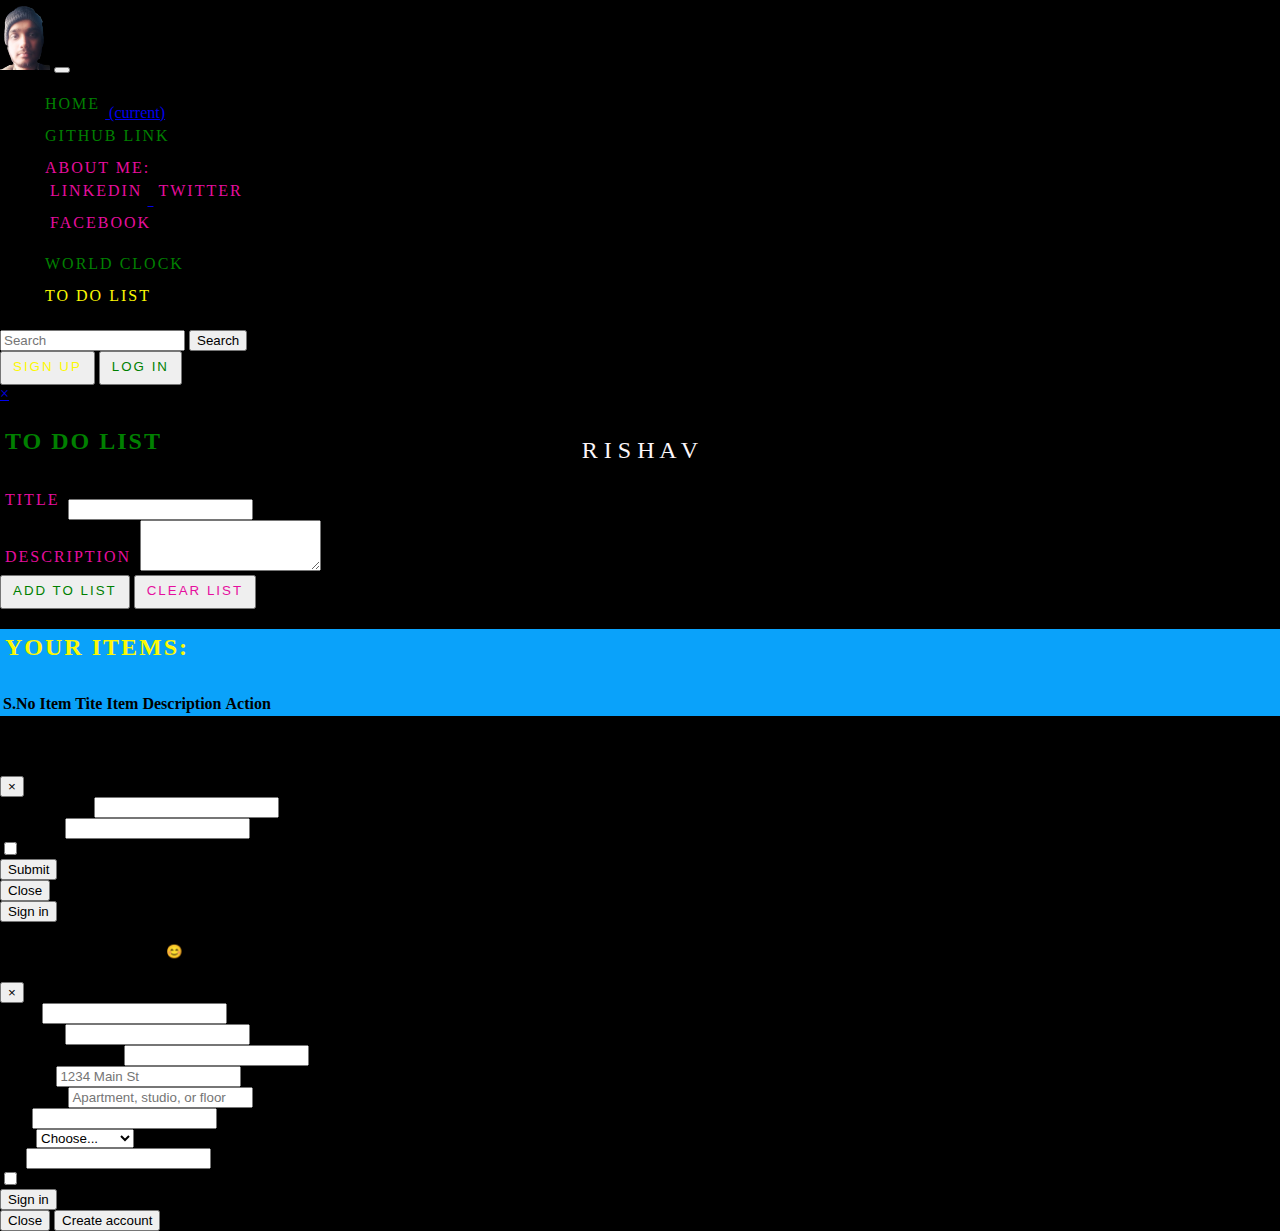
<file: project2.html>
<!doctype html>
<html lang="en">

<head>
    <!-- Required meta tags -->
    <meta charset="utf-8">
     <meta name="description" content="This page is a webpage showing Rishav Chatterjee's portfolio and also lots of features added to it">
          <meta name="keywords" content="world clock,rishav,Rishav Chatterjee Github,machine learning,about me,learn more,rishav chatterjee,github.io,github,to do list">
          <meta name="author" content="Rishav Chatterjee">
    <meta name="viewport" content="width=device-width, initial-scale=1, shrink-to-fit=no">

    <!-- Bootstrap CSS -->
    <link rel="stylesheet" href="https://stackpath.bootstrapcdn.com/bootstrap/4.5.0/css/bootstrap.min.css"
        integrity="sha384-9aIt2nRpC12Uk9gS9baDl411NQApFmC26EwAOH8WgZl5MYYxFfc+NcPb1dKGj7Sk" crossorigin="anonymous">
    <link rel="stylesheet" type='text/css' href="style.css" />
    <link rel="stylesheet" type='text/css' href="style2.css" />
    <link rel="stylesheet" type='text/css' href="style3.css" />
    <link rel="stylesheet" type='text/css' href="logo.css" />
    <title>TO DO List</title>
    <script>
        var bleep = new Audio();
        bleep.src = "button-3.mp3"
    </script>
    <script>
        var magic = new Audio();
        magic.src = "African Coffin Dance Astronomia(PaglaSongs) (2).mp3"
    </script>
</head>

<body>
    <nav class="navbar navbar-dark bg-dark">
        <a class="navbar-brand " id='fort' onmousedown="magic.play()" onmouseover="magic.pause()">
            <img src="1590478061450.png" width="50" height="70" alt="" loading="lazy">
            <c>R I S H A V</c>
        </a>
        <button class="navbar-toggler" type="button" data-toggle="collapse" data-target="#navbarSupportedContent"
            aria-controls="navbarSupportedContent" aria-expanded="false" aria-label="Toggle navigation">
            <span class="navbar-toggler-icon"></span>
        </button>

        <div class="collapse navbar-collapse" id="navbarSupportedContent">
            <ul class="navbar-nav mr-auto">
                <li class="nav-item active">
                    <a class="nav-link" href="index.html" onmousedown="bleep.play()">
                        <d>Home </d>

                        <span class="sr-only">(current)</span>
                    </a>
                </li>
                <li class="nav-item">
                    <a class="nav-link" http-equiv="Refresh" content="0" url="https://www.github.io/rishav-learnerml/"
                        href="https://www.github.io/rishav-learnerml/" onmousedown="bleep.play()">

                        <d>Github Link</d>
                    </a>
                <li class="nav-item dropdown">
                    <e> <a class="nav-link dropdown-toggle" id="navbarDropdown" role="button" data-toggle="dropdown"
                            aria-haspopup="true" aria-expanded="false" onmousedown="bleep.play()">
                            About me:

                            <div class="dropdown-menu" aria-labelledby="navbarDropdown">
                                <a class="nav-link dropdown-item" http-equiv="Refresh" content="0"
                                    url="https://www.linkedin.com/in/rishav-chatterjee-384505173"
                                    href="https://www.linkedin.com/in/rishav-chatterjee-384505173"
                                    onmousedown="bleep.play()">
                                    <e>Linkedin</e>
                                </a>
                                <a class="nav-link dropdown-item" http-equiv="Refresh" content="0"
                                    url="https://twitter.com/RishavC00072508" href="https://twitter.com/RishavC00072508"
                                    onmousedown="bleep.play()">
                                    <e>Twitter</e>
                                </a>
                                <div class="dropdown-divider"></div>
                                <a class="nav-link dropdown-item" http-equiv="Refresh" content="0"
                                    url="https://www.facebook.com/rishav.chatterjee.940"
                                    href="https://www.facebook.com/rishav.chatterjee.940" onmousedown="bleep.play()">
                                    <e>Facebook</e>
                                </a>
                    </e>
        </div>

        </li>
        <li class="nav-item">
            <a class="nav-link active" http-equiv="Refresh" content="0"
            url="https://www.timeanddate.com/worldclock/" href="https://www.timeanddate.com/worldclock/"  onmousedown="bleep.play()">
                <d>World Clock</d>
            </a>
        </li>
        <li class="nav-item">
            <a class="nav-link active" href="#items"  onmousedown="bleep.play()">
                <f>To Do List</df>
            </a>
        </li>

        </ul>
        <form class="form-inline my-2 my-lg-0">
            <input class="form-control mr-sm-2" type="search" placeholder="Search" aria-label="Search">
            <button class="btn btn-outline-success my-2 my-sm-0" type="submit"
                onmousedown="bleep.play()">Search</button>
        </form>
        <button class="btn  my-2  mx-1" data-toggle="modal" data-target="#signupModal" onmousedown="bleep.play()">
            <f>Sign Up</f>
        </button>
        <button class="btn  my-2  mx-1" data-toggle="modal" data-target="#loginModal" onmousedown="bleep.play()">
            <d>Log in</d>
        </button>
        </div>
    </nav>
     <div class="alert alert-warning alert-dismissible">
        <a href="#" class="close" data-dismiss="alert" aria-label="close">&times;</a>
        <strong>Hey!! I know you've a lot to do!!</strong>  Add your important tasks here!!
    </div>
    <div class="container my-5">
        <h2 class="text-center">
            <d>To DO List</d>
        </h2>

        <div class="form-group">
            <label for="title">
                <e>Title</e>
            </label>
            <input type="text" class="form-control" id="title" aria-describedby="emailHelp">
            <small id="emailHelp" class="form-text text-muted">Add an item to the List</small>
        </div>
        <div class="form-group">
            <label for="description">
                <e>Description</e>
            </label>
            <textarea class="form-control" id="description" rows="3"></textarea>
        </div>

        <button  id="add" class="btn btn-outline-success" onmousedown="bleep.play()">
            <d>Add to List</d>
        </button>
        <button  id="clear" class="btn btn-outline-danger" onclick="clearStorage()" onmousedown="bleep.play()">
            <e>Clear List</e>
        </button>


        <div id="items" class="my-5" style="background-color:rgb(10, 162, 250) ;">
            <h2>
                <f>Your Items:</f>
            </h2>
            <table class="table">
                <thead>
                    <tr>
                        <th scope="col">S.No</th>
                        <th scope="col">Item Tite</th>
                        <th scope="col">Item Description</th>
                        <th scope="col">Action</th>

                    </tr>
                </thead>
                <tbody id="tablebody">
                    <tr>
                        <th scope="row">1</th>
                        <td>Get Some Coffee!!</td>
                        <td>You need coffee as you're a coder!</td>
                        <td><button class="btn btn-sm btn-outline-danger">Delete</button></td>
                    </tr>

                </tbody>
            </table>
        </div>
    </div>

    <!--login Modal -->
    <div class="modal fade" id="loginModal" tabindex="-1" role="dialog" aria-labelledby="loginModalLabel"
        aria-hidden="true">
        <div class="modal-dialog">
            <div class="modal-content">
                <div class="modal-header">
                    <h5 class="modal-title" id="loginModalLabel">Login to Rishav's website</h5>
                    <button type="button" class="close" data-dismiss="modal" aria-label="Close">
                        <span aria-hidden="true">&times;</span>
                    </button>
                </div>
                <div class="modal-body">
                    <form>
                        <div class="form-group">
                            <label for="exampleInputEmail1">Email address</label>
                            <input type="email" class="form-control" id="exampleInputEmail1"
                                aria-describedby="emailHelp">
                            <small id="emailHelp" class="form-text text-muted">We'll never share your email with
                                anyone else.</small>
                        </div>
                        <div class="form-group">
                            <label for="exampleInputPassword1">Password</label>
                            <input type="password" class="form-control" id="exampleInputPassword1">
                        </div>
                        <div class="form-group form-check">
                            <input type="checkbox" class="form-check-input" id="exampleCheck1">
                            <label class="form-check-label" for="exampleCheck1">Check me out</label>
                        </div>
                        <button type="submit" class="btn btn-primary">Submit</button>
                    </form>
                </div>

                <button type="button" class="btn-outline-danger" data-dismiss="modal">Close</button>


            </div>
        </div>
        <button type="submit" class="btn btn-primary">Sign in</button>

    </div>

    <!--signup Modal -->
    <div class="modal fade" id="signupModal" tabindex="-1" role="dialog" aria-labelledby="signupModalLabel"
        aria-hidden="true">
        <div class="modal-dialog">
            <div class="modal-content">
                <div class="modal-header">
                    <h5 class="modal-title" id="signupModalLabel">Get an account in my website😊</h5>
                    <button type="button" class="close" data-dismiss="modal" aria-label="Close">
                        <span aria-hidden="true">&times;</span>
                    </button>
                </div>
                <div class="modal-body">
                    <form>
                        <div class="form-row">
                            <div class="form-group col-md-6">
                                <label for="inputEmail4">Email</label>
                                <input type="email" class="form-control" id="inputEmail4">
                            </div>
                            <div class="form-group col-md-6">
                                <label for="inputPassword4">Password</label>
                                <input type="password" class="form-control" id="inputPassword4">
                            </div>
                            <div class="form-group col-md-6">
                                <label for="inputPassword4"> Confirm Password</label>
                                <input type="password" class="form-control" id="inputPassword4">
                            </div>
                        </div>
                        <div class="form-group">
                            <label for="inputAddress">Address</label>
                            <input type="text" class="form-control" id="inputAddress" placeholder="1234 Main St">
                        </div>
                        <div class="form-group">
                            <label for="inputAddress2">Address 2</label>
                            <input type="text" class="form-control" id="inputAddress2"
                                placeholder="Apartment, studio, or floor">
                        </div>
                        <div class="form-row">
                            <div class="form-group col-md-6">
                                <label for="inputCity">City</label>
                                <input type="text" class="form-control" id="inputCity">
                            </div>
                            <div class="form-group col-md-4">
                                <label for="inputState">State</label>
                                <select id="inputState" class="form-control">
                                    <option selected>Choose...</option>
                                    <option>West Bengal</option>
                                </select>
                            </div>
                            <div class="form-group col-md-2">
                                <label for="inputZip">Zip</label>
                                <input type="text" class="form-control" id="inputZip">
                            </div>
                        </div>
                        <div class="form-group">
                            <div class="form-check">
                                <input class="form-check-input" type="checkbox" id="gridCheck">
                                <label class="form-check-label" for="gridCheck">
                                    Check me out
                                </label>
                            </div>
                        </div>
                        <button type="submit" class="btn btn-primary">Sign in</button>
                    </form>
                </div>
                <div class="modal-footer">
                    <button type="button" class="btn-outline-danger" data-dismiss="modal">Close</button>
                    <button type="button" class="btn btn-primary">Create account</button>

                </div>
            </div>
        </div>
    </div>

    <!-- Optional JavaScript -->
    <!-- jQuery first, then Popper.js, then Bootstrap JS -->
    <script src="https://code.jquery.com/jquery-3.5.1.slim.min.js"
        integrity="sha384-DfXdz2htPH0lsSSs5nCTpuj/zy4C+OGpamoFVy38MVBnE+IbbVYUew+OrCXaRkfj"
        crossorigin="anonymous"></script>
    <script src="https://cdn.jsdelivr.net/npm/popper.js@1.16.0/dist/umd/popper.min.js"
        integrity="sha384-Q6E9RHvbIyZFJoft+2mJbHaEWldlvI9IOYy5n3zV9zzTtmI3UksdQRVvoxMfooAo"
        crossorigin="anonymous"></script>
    <script src="https://stackpath.bootstrapcdn.com/bootstrap/4.5.0/js/bootstrap.min.js"
        integrity="sha384-OgVRvuATP1z7JjHLkuOU7Xw704+h835Lr+6QL9UvYjZE3Ipu6Tp75j7Bh/kR0JKI"
        crossorigin="anonymous"></script>
    <script>
       function getAndUpdate(){
                console.log("Updating List...");
                tit = document.getElementById('title').value;
                desc = document.getElementById('description').value;
                if (localStorage.getItem('itemsJson')==null){
                    itemJsonArray = [];
                    itemJsonArray.push([tit, desc]);
                    localStorage.setItem('itemsJson', JSON.stringify(itemJsonArray))
                }
                else{
                    itemJsonArrayStr = localStorage.getItem('itemsJson')
                    itemJsonArray = JSON.parse(itemJsonArrayStr);
                    itemJsonArray.push([tit, desc]);
                    localStorage.setItem('itemsJson', JSON.stringify(itemJsonArray))
                }
                update();
            }

            function update(){
                if (localStorage.getItem('itemsJson')==null){
                    itemJsonArray = []; 
                    localStorage.setItem('itemsJson', JSON.stringify(itemJsonArray))
                } 
                else{
                    itemJsonArrayStr = localStorage.getItem('itemsJson')
                    itemJsonArray = JSON.parse(itemJsonArrayStr); 
                }
                // Populate the table
                let tablebody = document.getElementById("tablebody");
                let str = "";
                itemJsonArray.forEach((element, index) => {
                    str += `
                    <tr>
                    <th scope="row">${index + 1}</th>
                    <td>${element[0]}</td>
                    <td>${element[1]}</td> 
                    <td><button class="btn btn-sm btn-outline-danger" onclick="deleted(${index})">Delete</button></td> 
                    </tr>`; 
                });
                tablebody.innerHTML = str;
            }
            add = document.getElementById("add");
            add.addEventListener("click", getAndUpdate);
            update();
            function deleted(itemIndex){
                console.log("Delete", itemIndex);
                itemJsonArrayStr = localStorage.getItem('itemsJson')
                itemJsonArray = JSON.parse(itemJsonArrayStr);
                // Delete itemIndex element from the array
                itemJsonArray.splice(itemIndex, 1);
                localStorage.setItem('itemsJson', JSON.stringify(itemJsonArray));
                update();

            }
            function clearStorage(){
                if (confirm("Do you areally want to clear?")){
                console.log('Clearing the storage')
                localStorage.clear();
                update()
                }
            }
    </script>
</body>

</html>
</file>
<file: style.css>
/*styling background*/ 
    body { 
        margin: 0; 
        padding: 0; 
        display: ruby-base; 
        height: 100; 
        justify-content: left; 
        align-items: left; 
        background-color: #000; 
        font-family: cursive  ;
        font-size-adjust: inherit; 
    } 

    /* styling the button*/ 
    d { 
        padding: 5px 5px; 
        display: inline-block; 
        color: #008000; 
        letter-spacing: 2px; 
        text-transform: uppercase; 
        text-decoration: none; 
        font-size: 1em; 
        overflow: hidden; 
    } 

    /*creating animation effect*/ 
    d:hover { 
        color: #111; 
        background: #39ff14; 
        box-shadow: 0 0 50px #39ff14; 
    }
</file>
<file: style2.css>
/*styling background*/ 
 body { 
    margin: 0; 
    padding: 0; 
    display: ruby-base; 
    height: 100; 
    justify-content: left; 
    align-items: left; 
    background-color: #000; 
    font-family: cursive  ;
    font-size-adjust: inherit; 
} 

/* styling the button*/ 
e{ 
    padding: 5px 5px; 
    display: inline-block; 
    color: #e60e9e; 
    letter-spacing: 2px; 
    text-transform: uppercase; 
    text-decoration: none; 
    font-size: 1em; 
    overflow: hidden; 
} 

/*creating animation effect*/ 
e:hover { 
    color: #111; 
    background: #e60e9e; 
    box-shadow: 0 0 50px #e60e9e; 
}
</file>
<file: style3.css>
/*styling background*/ 
body { 
    margin: 0; 
    padding: 0; 
    display: ruby-base; 
    height: 100; 
    justify-content: left; 
    align-items: left; 
    background-color: #000; 
    font-family: cursive  ;
    font-size-adjust: inherit; 
} 

/* styling the button*/ 
f{ 
    padding: 5px 5px; 
    display: inline-block; 
    color: #fcf804; 
    letter-spacing: 2px; 
    text-transform: uppercase; 
    text-decoration: none; 
    font-size: 1em; 
    overflow: hidden; 
} 

/*creating animation effect*/ 
f:hover { 
    color: #111; 
    background: #fcf804; 
    box-shadow: 0 0 50px #fcf804; 
} 

African Coffin Dance Astronomia(PaglaSongs).mp3
</file>
<file: logo.css>
body {
    margin: 0;
    padding: 0;
    background: #000;
}

c{
    position: absolute;
    top: 50%;
    left: 50%;
    transform: translate(-50%, -50%);
    width: 200px;
    height: 60px;
    text-align: center;
    line-height: 60px;
    color: rgb(252, 246, 249);
    font-size: 24px;
    text-transform: uppercase;
    text-decoration: none;
    font-family: cursive;
    box-sizing: border-box;
    background: linear-gradient(90deg,#03a9f4,#441a5, #feb3b, #03a9f4);
    background-size: 400%;
    border-radius: 30px;
    z-index: 1;
}

c:hover {
    animation: animate 8s linear infinite;
}

@keyframes animate {
    0% {
        background-position: 0%;
    }
    100% {
        background-position: 400%;
    }
}
c:before{
  content:'';
  position: absolute;
  top:-5px;
  left:-5px;
  right:-5px;
  bottom:-5px;
  z-index:-1;
  background: linear-gradient(90deg,#03a9f4,#f441a5, #ffeb3b, #03a9f4);
  background-size:400%;
  border-radius:40px;
  opacity:0%;
  transition:0.5s;
}
c:hover:before
{
  filter:blur(20px);
  opacity:1;
  animation: animate 8s linear infinite;

}
</file>
